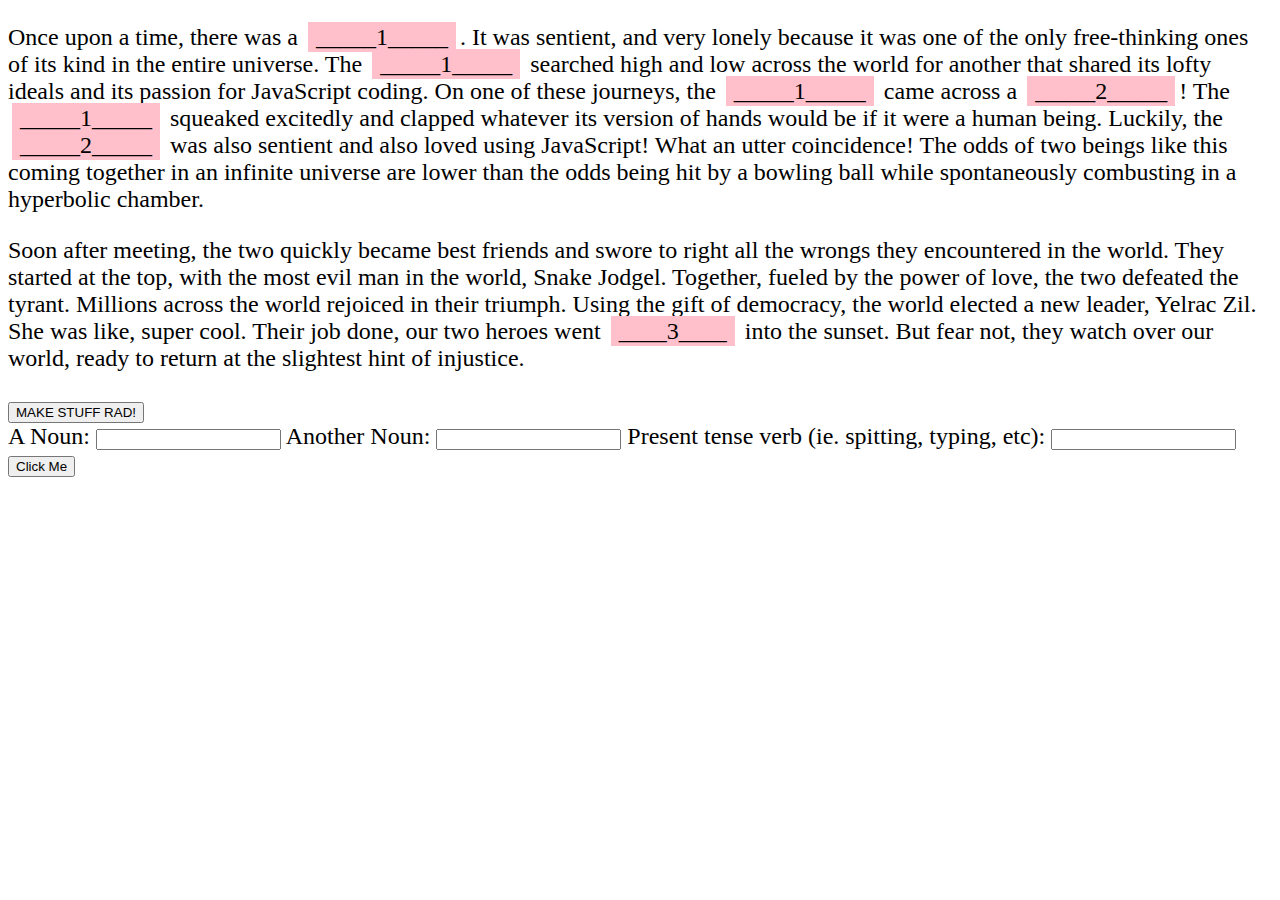
<file: index.html>
<!DOCTYPE html>
<html lang="en">

<head>
    <meta charset="UTF-8">
    <meta name="viewport" content="width=device-width, initial-scale=1.0">
    <meta http-equiv="X-UA-Compatible" content="ie=edge">
    <title>DOM Starter Kit</title>
    <link rel="stylesheet" href="css/index.css" />
</head>

<body>
    <div class="container" id="container">
    <p>Once upon a time, there was a 
        <span class="placeholder" id="noun1">_____1_____</span>. It was sentient, and very lonely because it was one of the only free-thinking ones of its kind in the entire universe. The <span class="placeholder" id="noun3">_____1_____</span> searched high and low across the world for another that shared its lofty ideals and its passion for JavaScript coding. On one of these journeys, the <span class="placeholder" id="noun4">_____1_____</span> came across a <span class="placeholder" id="noun2">_____2_____</span>! The <span class="placeholder" id="noun5">_____1_____</span> squeaked excitedly and clapped whatever its version of hands would be if it were a human being. Luckily, the <span class="placeholder" id="noun8">_____2_____</span> was also sentient and also loved using JavaScript! What an utter coincidence! The odds of two beings like this coming together in an infinite universe are lower than the odds being hit by a bowling ball while spontaneously combusting in a hyperbolic chamber.</p>
    <p>
        Soon after meeting, the two quickly became best friends and swore to right all the wrongs they encountered in the world. They started at the top, with the most evil man in the world, Snake Jodgel. Together, fueled by the power of love, the two defeated the tyrant. Millions across the world rejoiced in their triumph. Using the gift of democracy, the world elected a new leader, Yelrac Zil. She was like, super cool. Their job done, our two heroes went <span class="placeholder" id="verb">____3____</span> into the sunset. But fear not, they watch over our world, ready to return at the slightest hint of injustice. </p> 
    </div>
    <button type="button" id="radButton">MAKE STUFF RAD!</button>
    <form>
        <label>A Noun:
            <input type="text" id="noun1Input" value="" />
        </label>
        <label>Another Noun:
            <input type="text" id="noun2Input" value="" />
        </label>
        <label>Present tense verb (ie. spitting, typing, etc):
            <input type="text" id="verbInput" value="" />
        </label>
        <button type="button" id="clickMe">Click Me</button>
    </form>
</body>
<script src="js/index.js"></script>

</html>
</file>
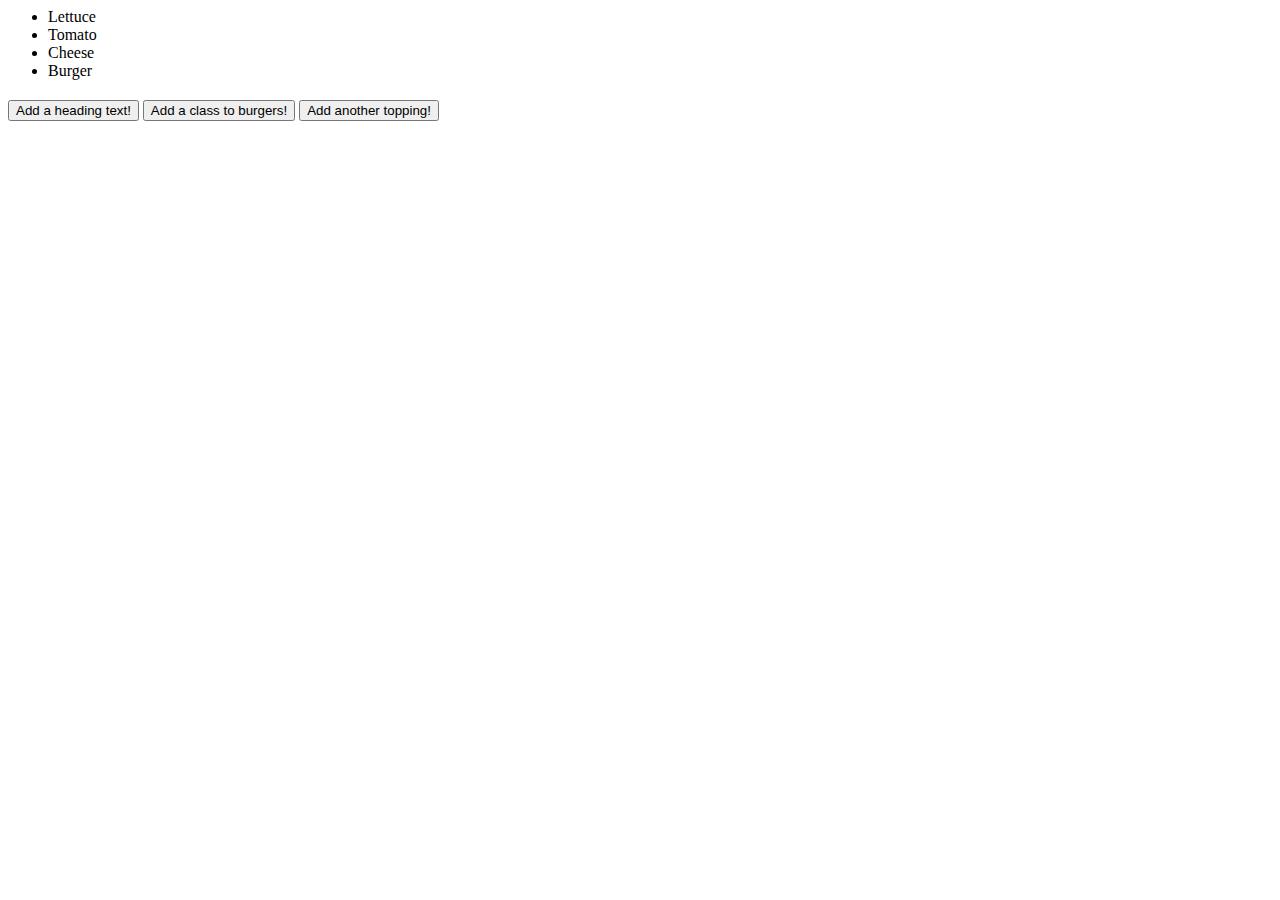
<file: exercise_small.html>
<body>
  <h1 id="heading"></h1>
  <ul id="list">
    <li id="lettuce" class="green list-item">Lettuce</li>
    <li id="tomato" class="red list-item">Tomato</li>
    <li id="cheese" class="yellow list-item">Cheese</li>
    <li id="burger">Burger</li>
  </ul>
  <h2 id="heading2"></h2>
  <button type="button" id="button1">Add a heading text!</button>
  <button type="button" id="button2">Add a class to burgers!</button>
  <button type="button" id="button3">Add another topping!</button>
</body>
<script src="js/exercise_small.js"></script>
</file>
<file: css/index.css>
body {
  font-size: 24px;
}

.placeholder {
  background-color: pink;
  margin: 0 4px;
  padding: 2px 8px;
}

.placeholder.filled {
  background-color: green;
  margin: 0 4px;
  padding: 2px 8px;
}
</file>
